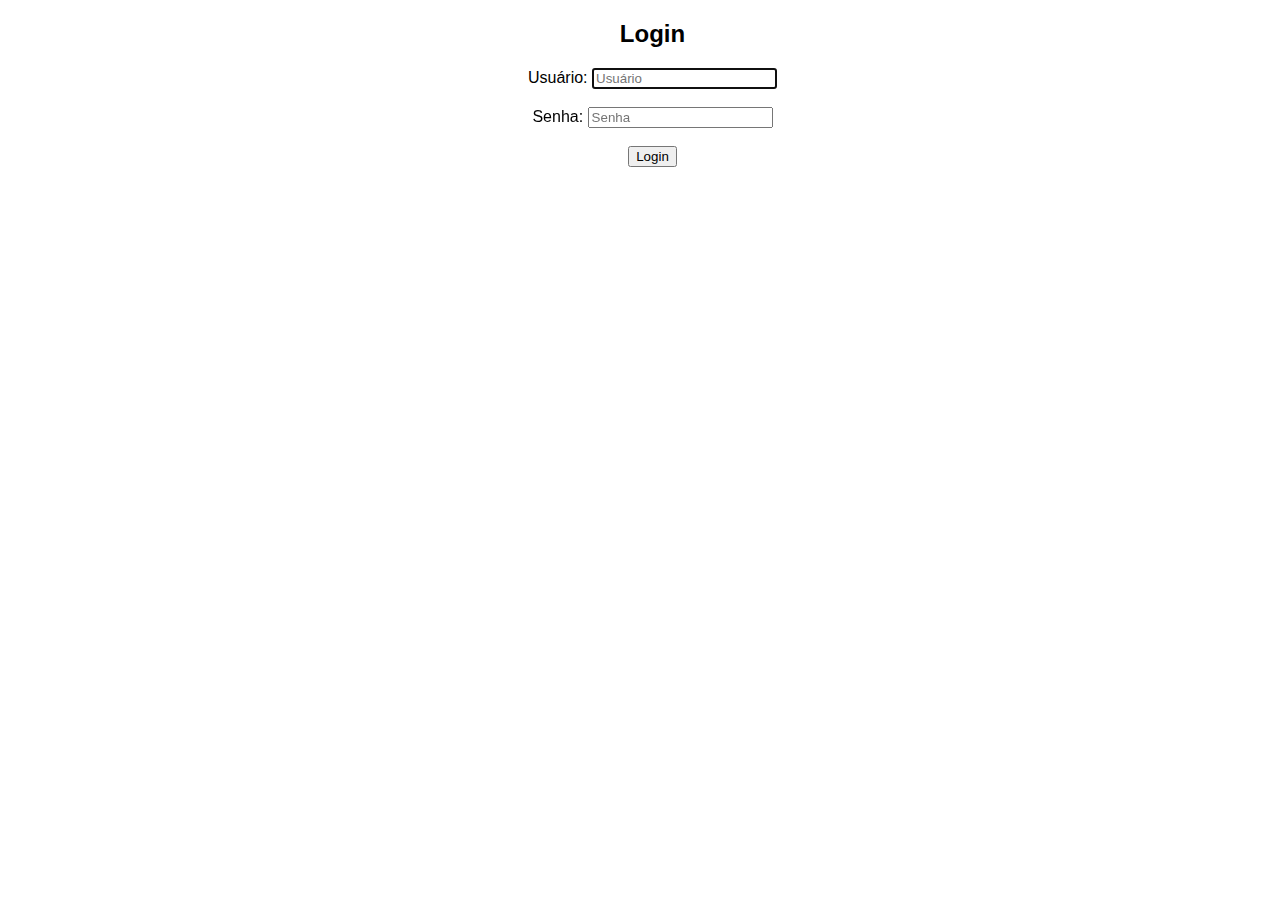
<file: login.html>
<!DOCTYPE html>
<html lang="pt">
  <head>
    <meta charset="utf-8">
    <meta http-equiv="X-UA-Compatible" content="IE=edge">
    <meta name="viewport" content="width=device-width, initial-scale=1">
    <meta name="description" content="">
    <meta name="author" content="">
    <link rel="icon" href="../../favicon.ico">
    <title>Biblioteca</title>
    <link href="css/estilo.css" rel="stylesheet">
  </head>
  <body>
        <div class="login">
            <form action="processaLogin.php" method="post">
                <h2>Login</h2>
                <label for="inputEmail">Usuário:</label>
                <input type="text" id="inputText" placeholder="Usuário" required autofocus name="login"><br><br>
                <label for="inputPassword">Senha:</label>
                <input type="password" id="inputPassword" class="form-control" placeholder="Senha" required name="senha"><br><br>
                <button type="submit">Login</button>
            </form>
        </div>
  </body>
</html>
</file>
<file: css/estilo.css>
* {
    box-sizing: border-box;
}
.row::after {
    content: "";
    clear: both;
    display: block;
}
[class*="col-1 col-m-1"] {
    position: absolute;
    padding: 15px;
    display: flex;
    flex-direction: row;
    justify-content: center;
    align-items: center;
    
}
html {
    font-family: "Lucida Sans", sans-serif;
    margin-right: -25px;
}
header {
    background-color: #9933cc;
    color: #ffffff;
    padding: 15px;
}
nav ul {
    list-style-type: none;
    margin: 0;
    padding: 0;
}
nav li {
    display: inline;
}
footer {
    background-color: #0099cc;
    color: #ffffff;
    text-align: center;
    font-size: 12px;
    padding: 15px;
}
/* For mobile phones: */
[class*="col-"] {
    width: 100%;
    margin: 0px;    
}
@media only screen and (min-width: 37.5rem) {
    /* For tablets: */
    .col-m-1 {width: 8.33%;}
    .col-m-2 {width: 16.66%;}
    .col-m-3 {width: 25%;}
    .col-m-4 {width: 33.33%;}
    .col-m-5 {width: 41.66%;}
    .col-m-6 {width: 50%;}
    .col-m-7 {width: 58.33%;}
    .col-m-8 {width: 66.66%;}
    .col-m-9 {width: 75%;}
    .col-m-10 {width: 83.33%;}
    .col-m-11 {width: 91.66%;}
    .col-m-12 {width: 100%;}
}
@media only screen and (min-width: 48rem) {
    /* For desktop: */
    .col-1 {width: 8.33%;}
    .col-2 {width: 16.66%;}
    .col-3 {width: 25%;}
    .col-4 {width: 33.33%;}
    .col-5 {width: 41.66%;}
    .col-6 {width: 50%;}
    .col-7 {width: 58.33%;}
    .col-8 {width: 66.66%;}
    .col-9 {width: 75%;}
    .col-10 {width: 83.33%;}
    .col-11 {width: 91.66%;}
    .col-12 {width: 100%;}
}
.login{
    text-align: center;
    display: inline;
}
.menu{
    background-color: #E8E8E8;
    width: 100%;
    height: 50%;
    text-align: right;
    padding: 20px;
    margin: -15px;
    position:static;
    
}
a{
    text-decoration: none;
    color: #363636;
}
a:hover{
    color:cadetblue;
}
a:visited{
    text-decoration: none;
}

td{
    border: 1px solid black;
    width: 30%;
}

.tabela{
    display: flex;
    position: absolute;
}

table{
    width: 60%;
    display: flex;
}
</file>
